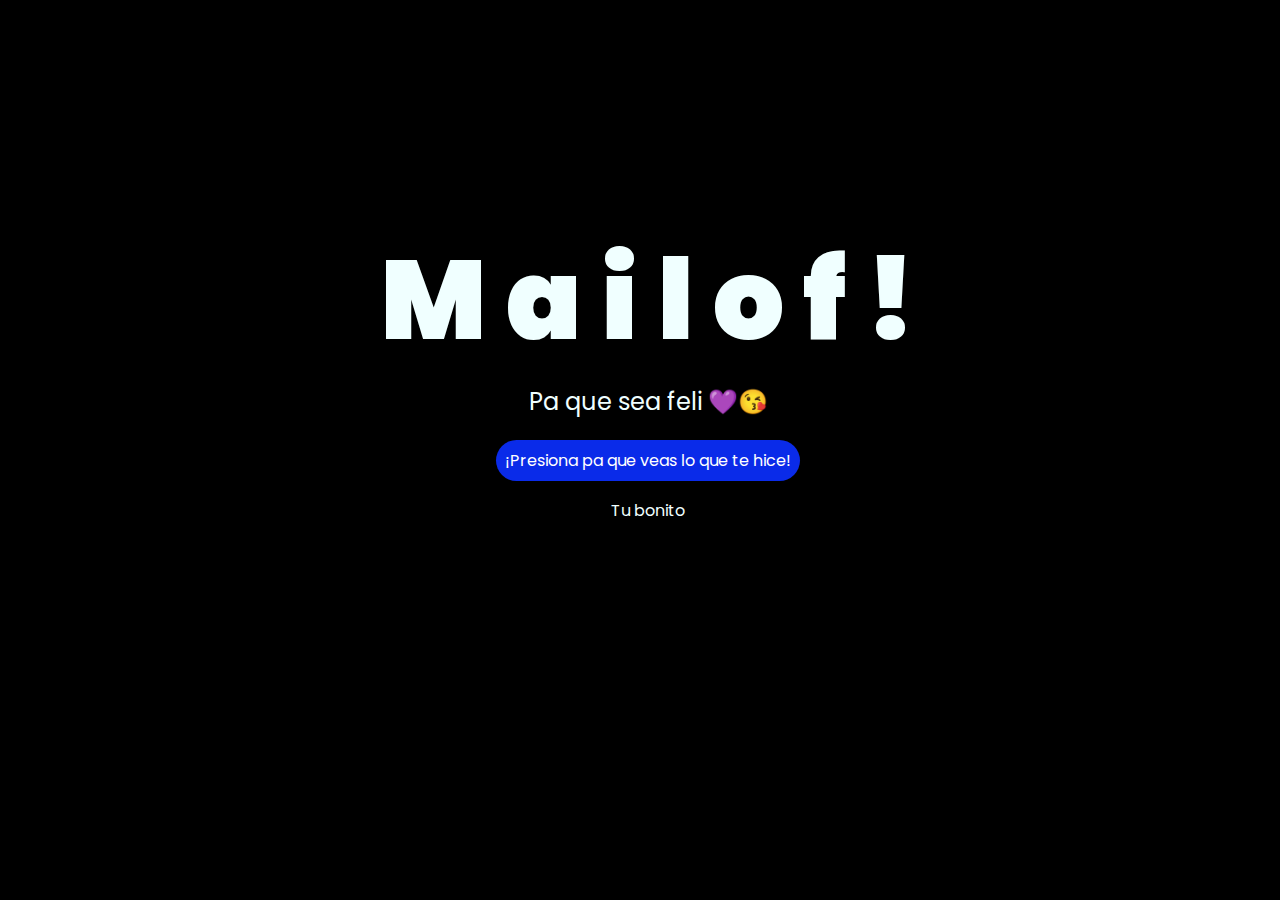
<file: index.html>
<!DOCTYPE html>
<html lang="es">

<head>
    <meta charset="UTF-8">
    <meta http-equiv="X-UA-Compatible" content="IE=edge">
    <meta name="viewport" content="width=device-width, initial-scale=1.0">
    <link rel="stylesheet" href="css/style.css">
    <link rel="icon" href="img/flowers.png" type="image/x-icon">
    <title>Flowers</title>
</head>

<body>
    <div class="greetings">
        <span>M</span>
        <span>a</span>
        <span>i</span>
        <span>l</span>
        <span>o</span>
        <span>f</span>
        <span>!</span>
    </div>
    <div class="description">
        <span>Pa que sea feli 💜😘</span>
    </div>
    <div class="button">
        <button class="botones">
            <a href="flower.html" style="color: #fff;">¡Presiona pa que veas lo que te hice!</a>
        </button>
    </div>

    <!-- Créditos -->
    <div class="credits">
        <p>Tu bonito</p>
    </div>
</body>

</html>
</file>
<file: css/style.css>
@import url('https://fonts.googleapis.com/css2?family=Poppins:ital,wght@0,500;1,900&display=swap');
*{
    font-family: 'Poppins',cursive;
}
body{
    color: azure;
    width: 100%;
    height: 82vh;
    display: flex;
    flex-direction: column;
    align-items: center;
    justify-content: center;
    background-color: black;
    /* padding-top: -30; */
}

.botones{
    padding: 9px;
    border-radius: 80px;
    background-color: transparent;
    border: none;
}

.botones a{
    background-color: #0a2be9;
    padding: 9px;
    border-radius: 80px;
    -webkit-border-radius: 80px;
    -moz-border-radius: 80px;
    -ms-border-radius: 80px;
    -o-border-radius: 80px;

}

.botones a:focus{
    background-color: rgb(50, 194, 194);
}

.greetings{
    font-size: 7rem;
    font-weight: 900;
}
.greetings > span{
    animation: glow 2.5s ease-in-out infinite;
}
@keyframes glow{
    0%, 100%{
        color: #fff;
        text-shadow: 0 0 12px #39c6d6, 0 0 50px #39c6d6, 0 0 100px #39c6d6;
    }
    10%, 90%{
        color: #111;
        text-shadow: none;
    }
}
.greetings > span:nth-child(2){
    animation-delay: .2s ;
}
.greetings > span:nth-child(3){
    animation-delay: .4s ;
}
.greetings > span:nth-child(4){
    animation-delay: .6s;
}
.greetings > span:nth-child(5){
    animation-delay: .8s;
}
.greetings > span:nth-child(6){
    animation-delay: 1s;
}

.description{
    font-size: 1.5rem;
    margin-bottom: 20px;
}

.button a{
    text-decoration: none;
    font-size: 1rem;
    color: #111;
}

@media screen and (max-width:574px){
    .greetings{
        display: block;
        font-size: 4rem;
        font-weight: 800;
        text-align: center;
    }
    .description{
        font-size: 2rem;
    }
    
    .button a{
        font-size: 1rem;
    }
}
</file>
